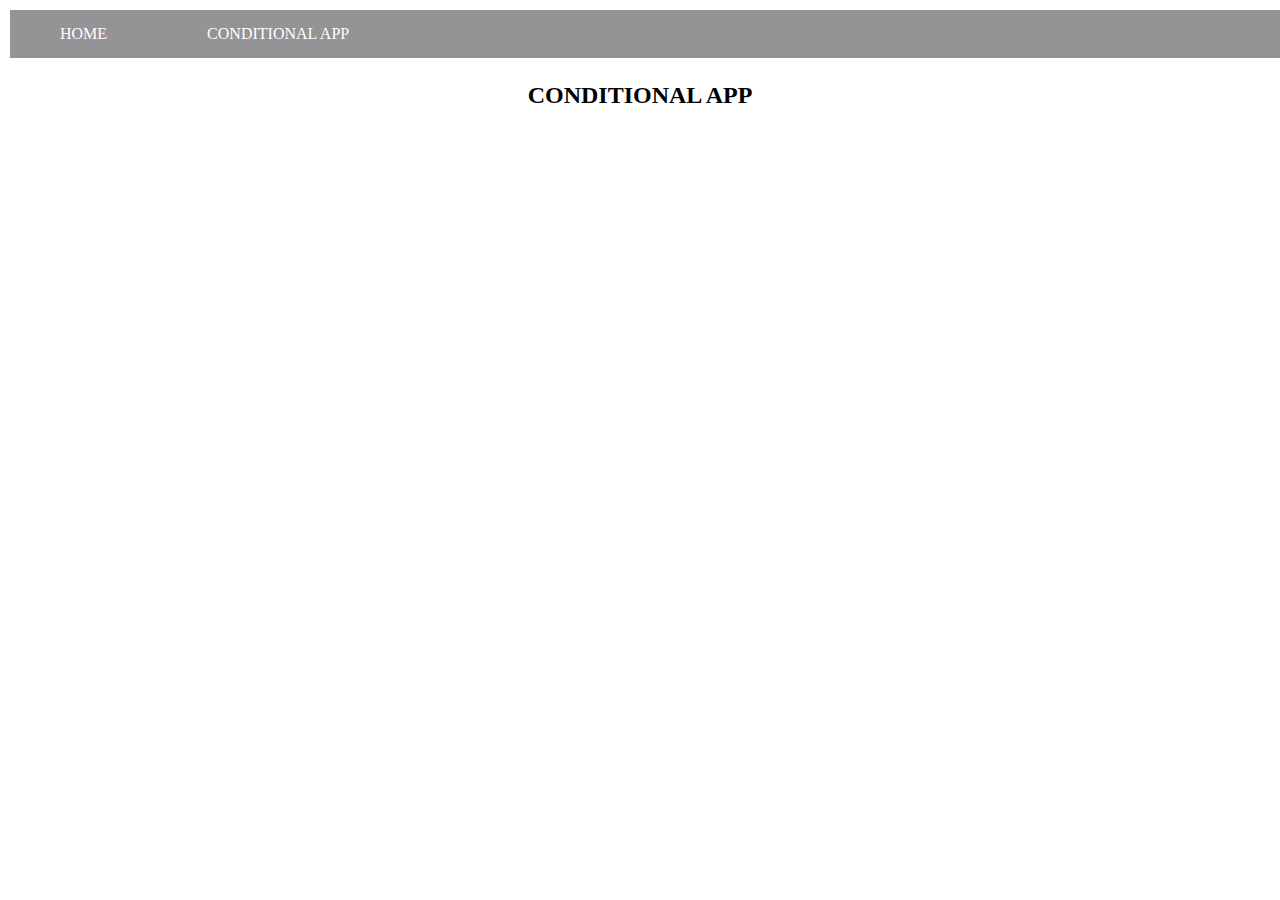
<file: CONDITIONAL APP.html>
<nav>
      <li> <a href="index.html"> HOME </a></li>
      <li> <a href="CONDITIONAL APP.html"> CONDITIONAL APP</a>
    </nav>

<html>
  <head> 
    <link rel="stylesheet" href="style.css">

  </head>

  <br>
  <br>
  <br>
  <body>
    <center>
    <h2> CONDITIONAL APP </h2>
    
  <iframe width="392" height="620" style="border: 0px;" src="https://studio.code.org/projects/applab/mq6SEPRSvCjSJjiIciy1DOK7D7qBjM8_eFruf6TicSU/embed"></iframe>

  
  </body>
  
    </html>
</file>
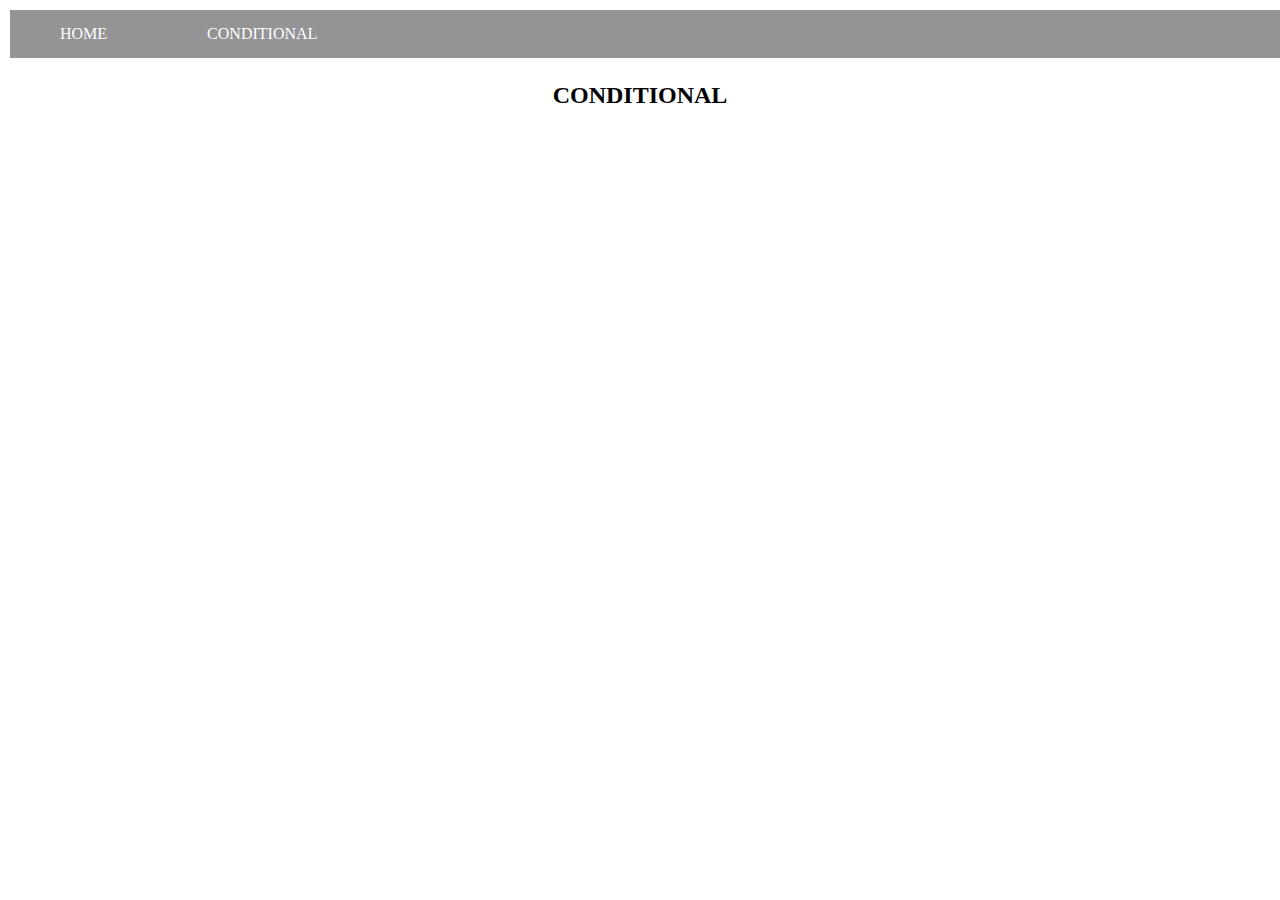
<file: CONDITIONAL.html>
<nav>
      <li> <a href="index.html"> HOME </a></li>
      <li> <a href="CONDITIONAL.html"> CONDITIONAL </a></li>
    </nav>

<html>
  <head> 
    <link rel="stylesheet" href="style.css">

  </head>

  <br>
  <br>
  <br>
  <body>
    <center>
    <h2> CONDITIONAL </h2>
    
<iframe width="392" height="620" style="border: 0px;" src="https://studio.code.org/projects/applab/PwuD9yFsp0eLb8uLiP3t9UcFTNDKqaQ1vMSoZhkFPgw/embed"></iframe>  
  </body>
  
    </html>
</file>
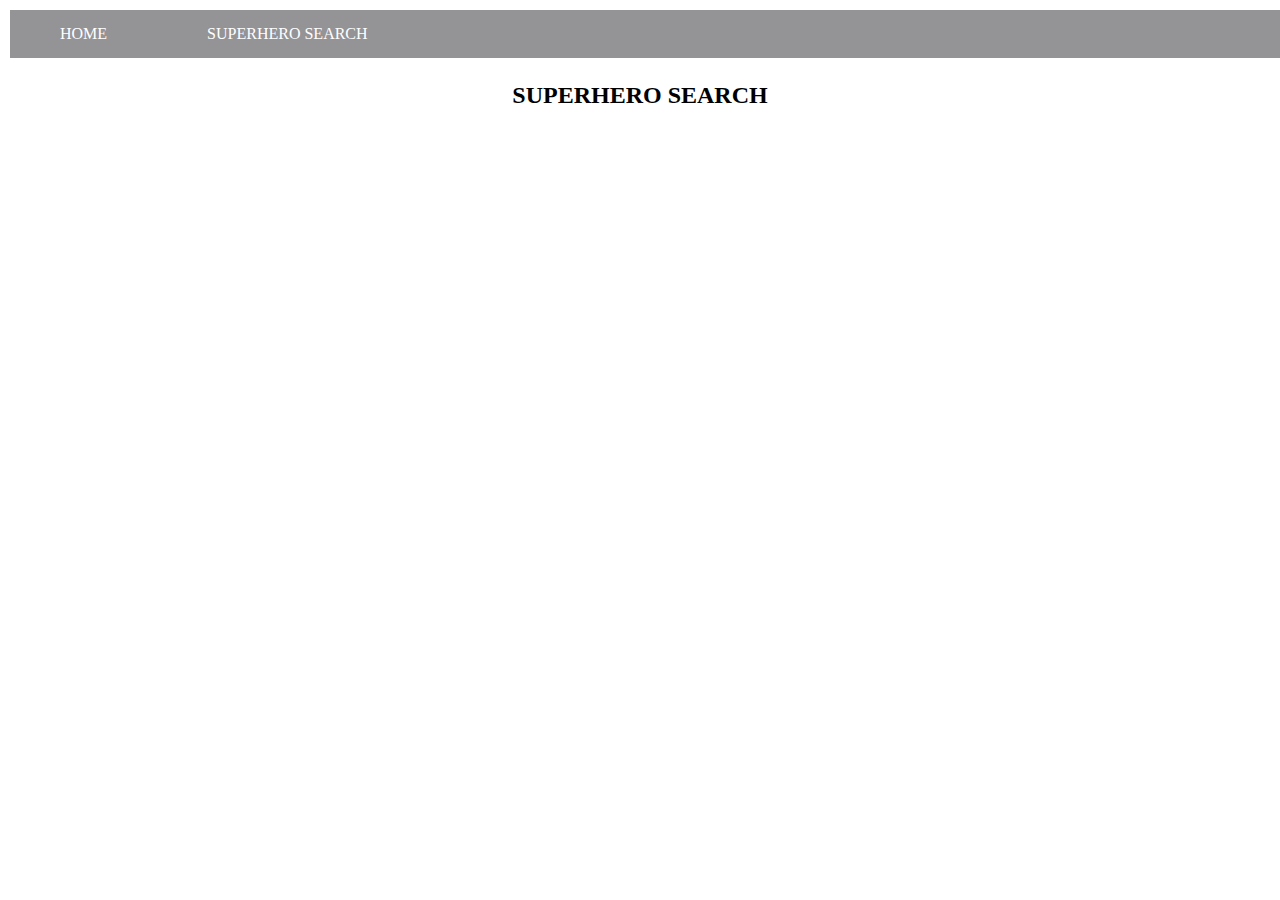
<file: SUPERHERO SEARCH.html>
<nav>
      <li> <a href="index.html"> HOME </a></li>
      <li> <a href="SUPERHERO SEARCH.html"> SUPERHERO SEARCH </a></li>

    </nav>

<html>
  <head> 
    <link rel="stylesheet" href="style.css">

  </head>

  <br>
  <br>
  <br>
  <body>
    <center>
    <h2> SUPERHERO SEARCH </h2>
    
<iframe width="392" height="620" style="border: 0px;" src="https://studio.code.org/projects/applab/02BSvGz2bLQyYEjdTZWtedxWzcOuwWFuqNeXxRojfBo/embed"></iframe>
  
  </body>
  
    </html>
</file>
<file: style.css>
nav {
  list-style-type: none;
  width: 100%;
  background-color: #949396;;
  position: fixed;
  top: 10;
  left: 10;
}

li a {
  color: white;
  text-decoration: none;
  display: block;
  padding: 15px 50px;
  float: left;
}

li a:hover {
  background-color: #DEA47E;
}
img:hover {
  border: 5px solid #ddd;
  border-radius: 40px;
  padding: 15px;
  width: 400px;
 }
</file>
